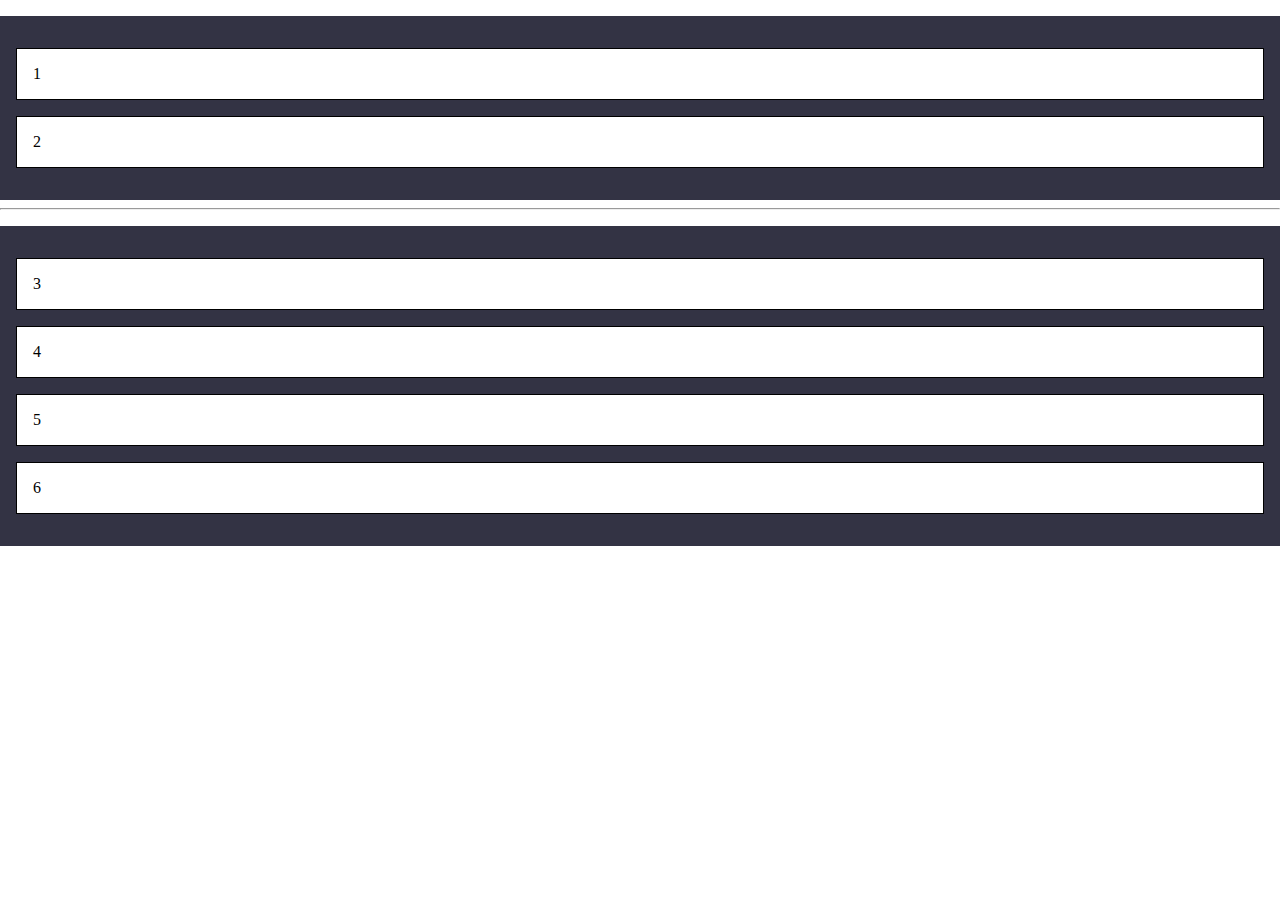
<file: index.html>
<!DOCTYPE html>
<html lang="en">
<head>
    <meta charset="UTF-8">
    <meta name="viewport" content="width=device-width, initial-scale=1.0">
    <title>Drag Drop Sortable</title>
    <link rel="stylesheet" href="style.css">
    <script src="main.js" defer></script>
</head>
<body>
    <div class="container">
        <p class="draggable" draggable="true">1</p>
        <p class="draggable" draggable="true">2</p>
    </div>
    <hr/>
    <div class="container">
        <p class="draggable" draggable="true">3</p>
        <p class="draggable" draggable="true">4</p>
        <p class="draggable" draggable="true">5</p>
        <p class="draggable" draggable="true">6</p>
    </div>
</body>
</html>
</file>
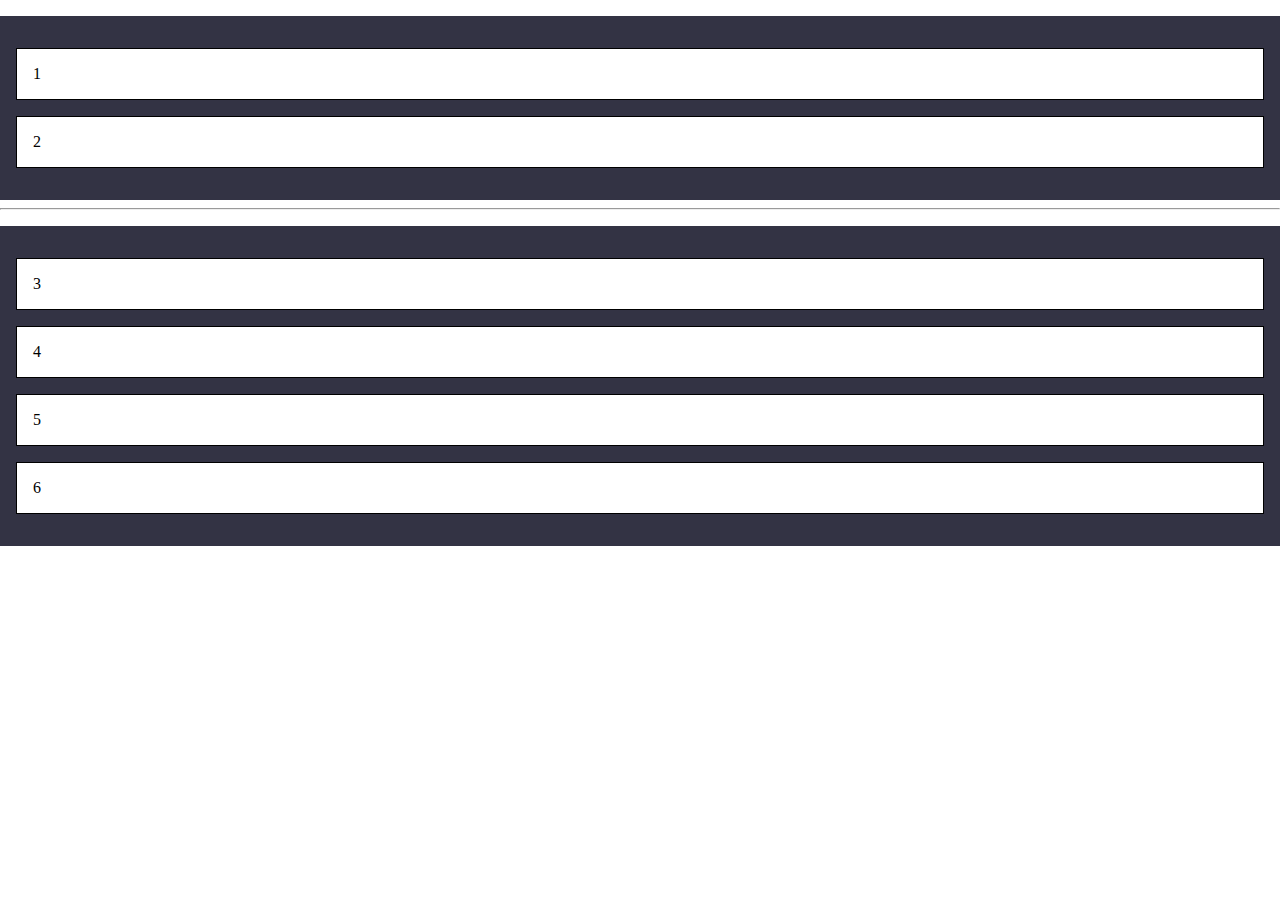
<file: demo1.html>
<!DOCTYPE html>
<html lang="en">
<head>
    <meta charset="UTF-8">
    <meta name="viewport" content="width=device-width, initial-scale=1.0">
    <title>Drag Drop Sortable</title>
    <link rel="stylesheet" href="./demo1/style.css">
    <script src="./demo1/main.js" defer></script>
</head>
<body>
    <div class="container">
        <p class="draggable" draggable="true">1</p>
        <p class="draggable" draggable="true">2</p>
    </div>
    <hr/>
    <div class="container">
        <p class="draggable" draggable="true">3</p>
        <p class="draggable" draggable="true">4</p>
        <p class="draggable" draggable="true">5</p>
        <p class="draggable" draggable="true">6</p>
    </div>
</body>
</html>
</file>
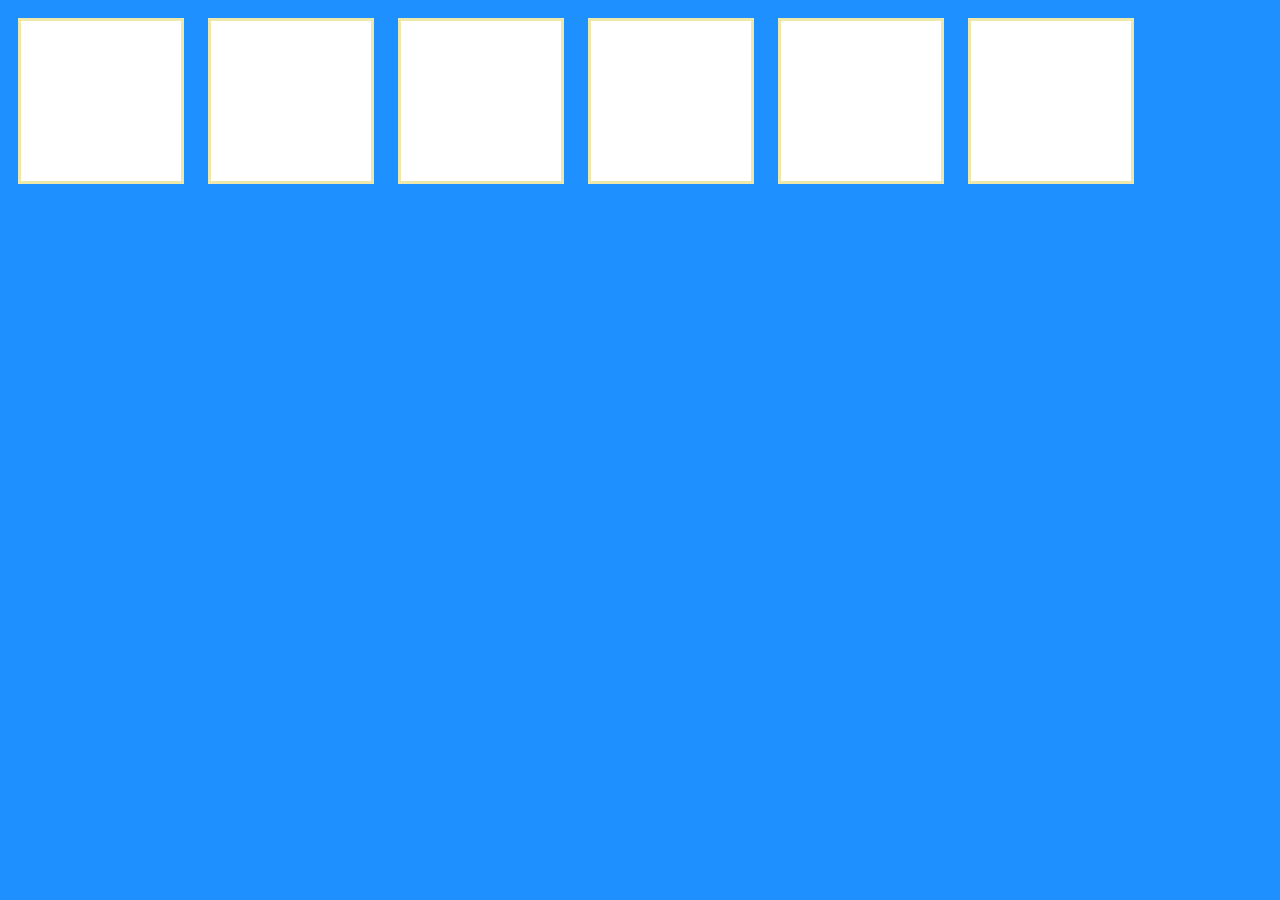
<file: demo2.html>
<!DOCTYPE html>
<html lang="en">
<head>
    <meta charset="UTF-8">
    <meta name="viewport" content="width=device-width, initial-scale=1.0">
    <title>DragnDrop</title>
    <link rel="stylesheet" href="demo2/style.css">
    <script src="demo2/main.js" defer></script>
</head>
<body>
<div class="empty"><div class="fill" draggable="true"></div></div>
<div class="empty"></div>
<div class="empty"></div>
<div class="empty"></div>
<div class="empty"></div>
<div class="empty"></div>
</body>
</html>
</file>
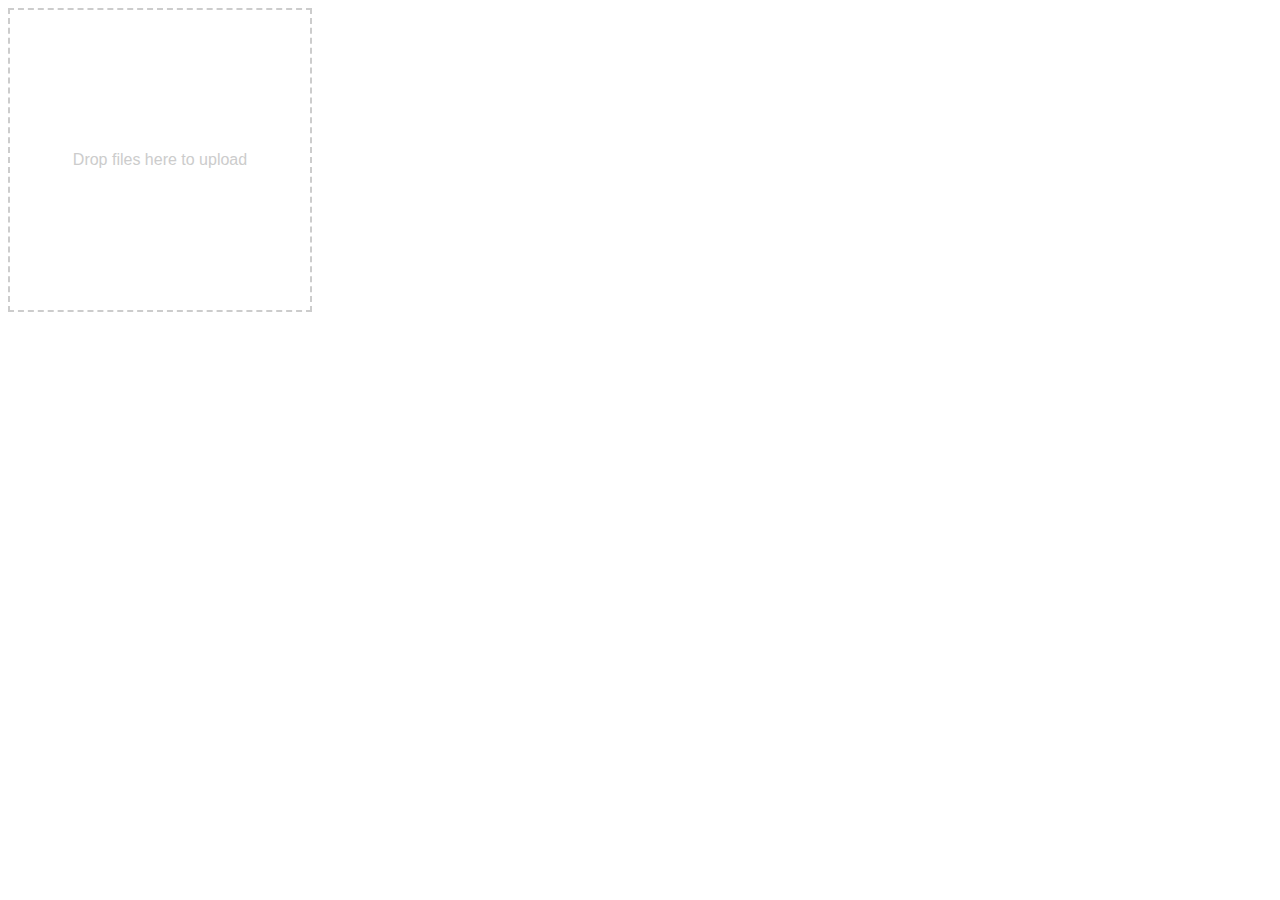
<file: demo3.html>
<!DOCTYPE html>
<html lang="en">
<head>
    <meta charset="UTF-8">
    <meta name="viewport" content="width=device-width, initial-scale=1.0">
    <title>Drag 'n Drop File</title>
    <link rel="stylesheet" href="demo3/style.css">
    <script src="demo3/main.js" defer></script>
</head>
<body>
    <div id="uploads"></div>
    <div class="dropzone" id="dropzone">Drop files here to upload</div>
</body>
</html>
</file>
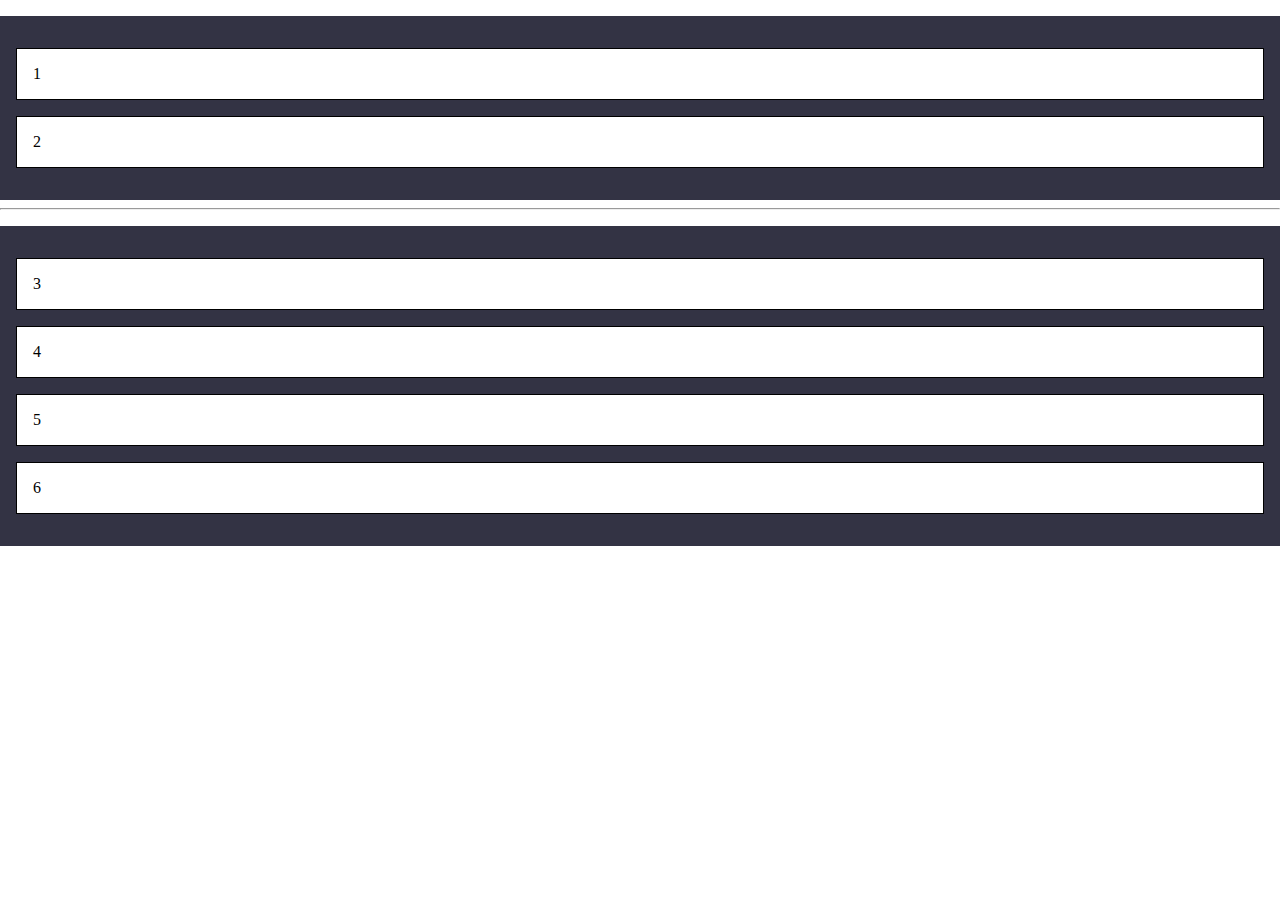
<file: version_1.html>
<!DOCTYPE html>
<html lang="en">
<head>
    <meta charset="UTF-8">
    <meta name="viewport" content="width=device-width, initial-scale=1.0">
    <title>Drag Drop Sortable</title>
    <link rel="stylesheet" href="./version_1/style.css">
    <script src="./version_1/main.js" defer></script>
</head>
<body>
    <div class="container">
        <p class="draggable" draggable="true">1</p>
        <p class="draggable" draggable="true">2</p>
    </div>
    <hr/>
    <div class="container">
        <p class="draggable" draggable="true">3</p>
        <p class="draggable" draggable="true">4</p>
        <p class="draggable" draggable="true">5</p>
        <p class="draggable" draggable="true">6</p>
    </div>
</body>
</html>
</file>
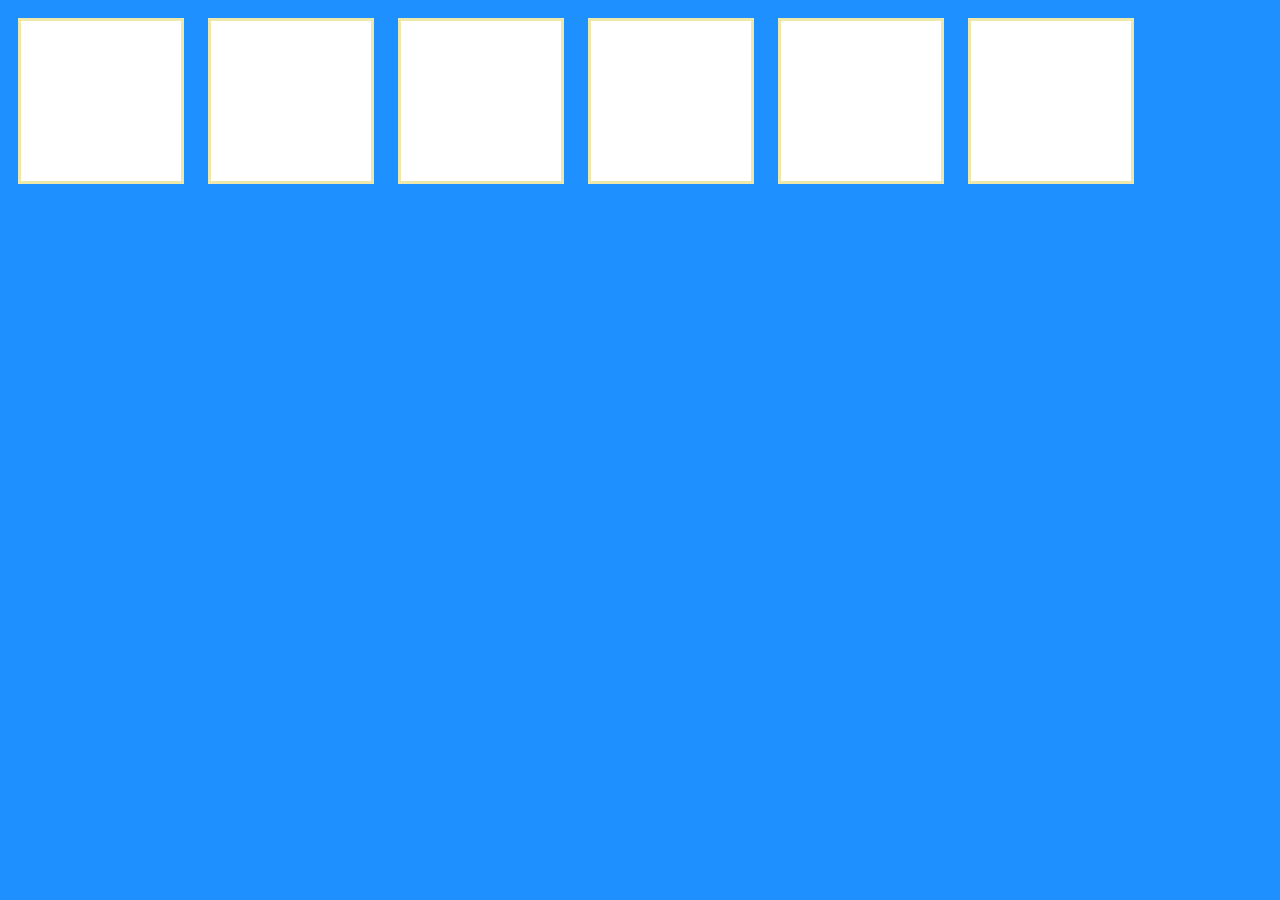
<file: version_2.html>
<!DOCTYPE html>
<html lang="en">
<head>
    <meta charset="UTF-8">
    <meta name="viewport" content="width=device-width, initial-scale=1.0">
    <title>DragnDrop</title>
    <link rel="stylesheet" href="version_2/style.css">
    <script src="version_2/main.js" defer></script>
</head>
<body>
<div class="empty"><div class="fill" draggable="true"></div></div>
<div class="empty"></div>
<div class="empty"></div>
<div class="empty"></div>
<div class="empty"></div>
<div class="empty"></div>
</body>
</html>
</file>
<file: style.css>
body {
    margin:0;
}

.container {
    background-color:#334;
    padding:1rem;
    margin-top:1rem;
}

.draggable {
    background-color:white;
    padding: 1rem;
    border: 1px solid black;
    cursor: move;
}

.draggable.dragging {
    opacity:0.5;
}
</file>
<file: demo1/style.css>
body {
    margin:0;
}

.container {
    background-color:#334;
    padding:1rem;
    margin-top:1rem;
}

.draggable {
    background-color:white;
    padding: 1rem;
    border: 1px solid black;
    cursor: move;
}

.draggable.dragging {
    opacity:0.5;
}
</file>
<file: demo2/style.css>
body {
    background-color: dodgerblue;
}

.fill {
    background-image: url('http://source.unsplash.com/random/150x150');
    position: relative;
    height:150px;
    width:150px;
    top:5px;
    left:5px;
    cursor:pointer;
}

.empty {
    display: inline-block;
    height:160px;
    width:160px;
    margin:10px;
    border: 3px palegoldenrod solid;
    background-color:white;
}

.hold {
    border: solid lightgray 4px;
}

.hovered {
    background: lightyellow;
    border-style: dashed
}

.invisible {
    display:none;
}
</file>
<file: demo3/style.css>
body {
    font-family:"Arial", sans-serif;
}

.dropzone {
    width:300px;
    height:300px;
    border: 2px dashed #ccc;
    color:#ccc;
    line-height:300px;
    text-align:center;
}

.dropzone.dragover {
    border-color:black;
    color:black;
}
</file>
<file: version_1/style.css>
body {
    margin:0;
}

.container {
    background-color:#334;
    padding:1rem;
    margin-top:1rem;
}

.draggable {
    background-color:white;
    padding: 1rem;
    border: 1px solid black;
    cursor: move;
}

.draggable.dragging {
    opacity:0.5;
}
</file>
<file: version_2/style.css>
body {
    background-color: dodgerblue;
}

.fill {
    background-image: url('http://source.unsplash.com/random/150x150');
    position: relative;
    height:150px;
    width:150px;
    top:5px;
    left:5px;
    cursor:pointer;
}

.empty {
    display: inline-block;
    height:160px;
    width:160px;
    margin:10px;
    border: 3px palegoldenrod solid;
    background-color:white;
}

.hold {
    border: solid lightgray 4px;
}

.hovered {
    background: lightyellow;
    border-style: dashed
}

.invisible {
    display:none;
}
</file>
